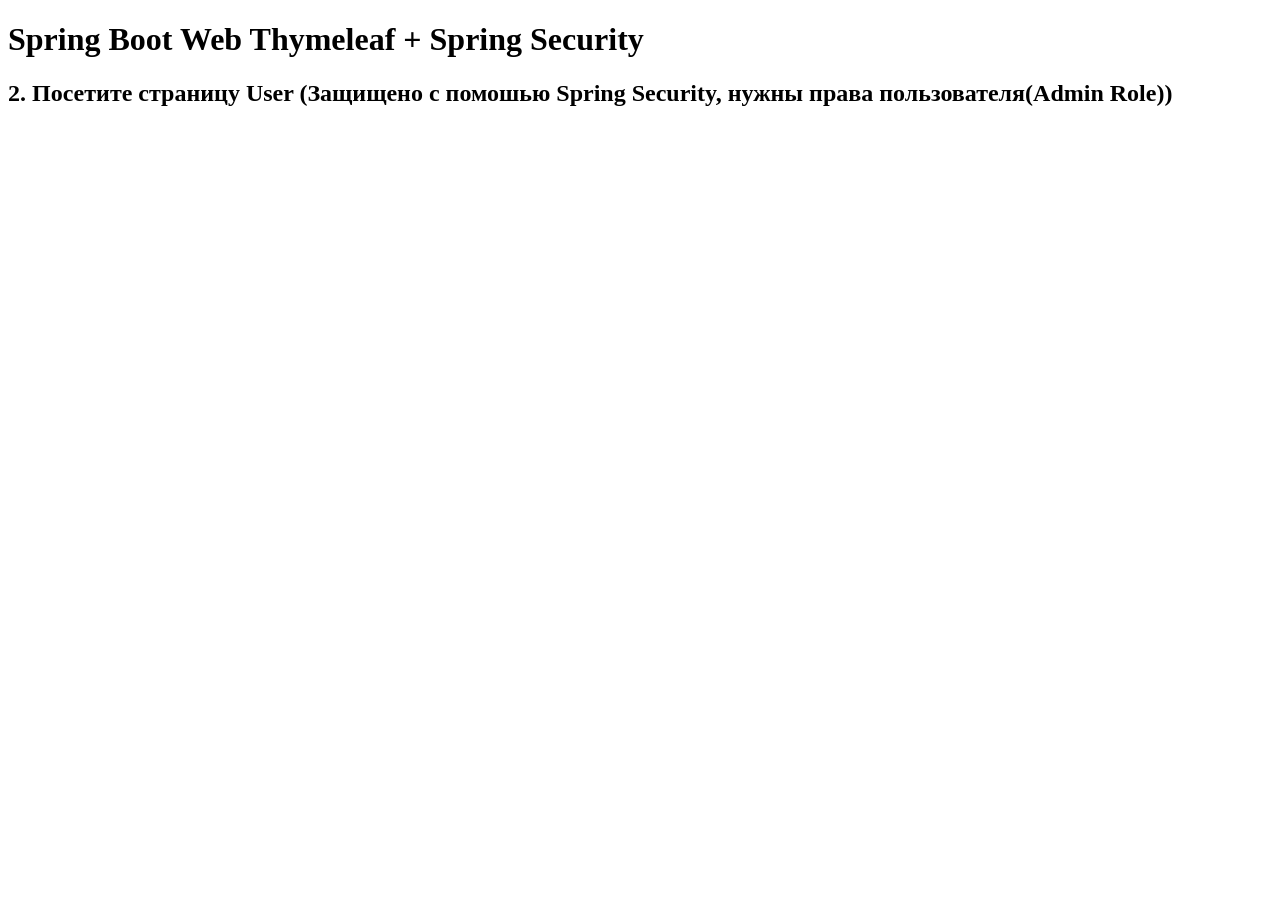
<file: src/main/resources/templates/index.html>
<!DOCTYPE HTML>
<html xmlns:th="http://www.thymeleaf.org" lang="en">
<head>
    <title>Spring Boot Thymeleaf + Spring Security</title>
    <div th:replace="fragments/header :: header-css"></div>

</head>
<body>
<div th:replace="fragments/header :: header"></div>
<div class="container">

    <div class="starter-template">
        <h1>Spring Boot Web Thymeleaf + Spring Security</h1>
        <h2>2. Посетите <a th:href="@{/user}">страницу User (Защищено с помошью Spring Security, нужны права пользователя(Admin Role))</a></h2>
    </div>

</div>

<div th:replace="fragments/footer :: footer"></div>

</body>
</html>
</file>
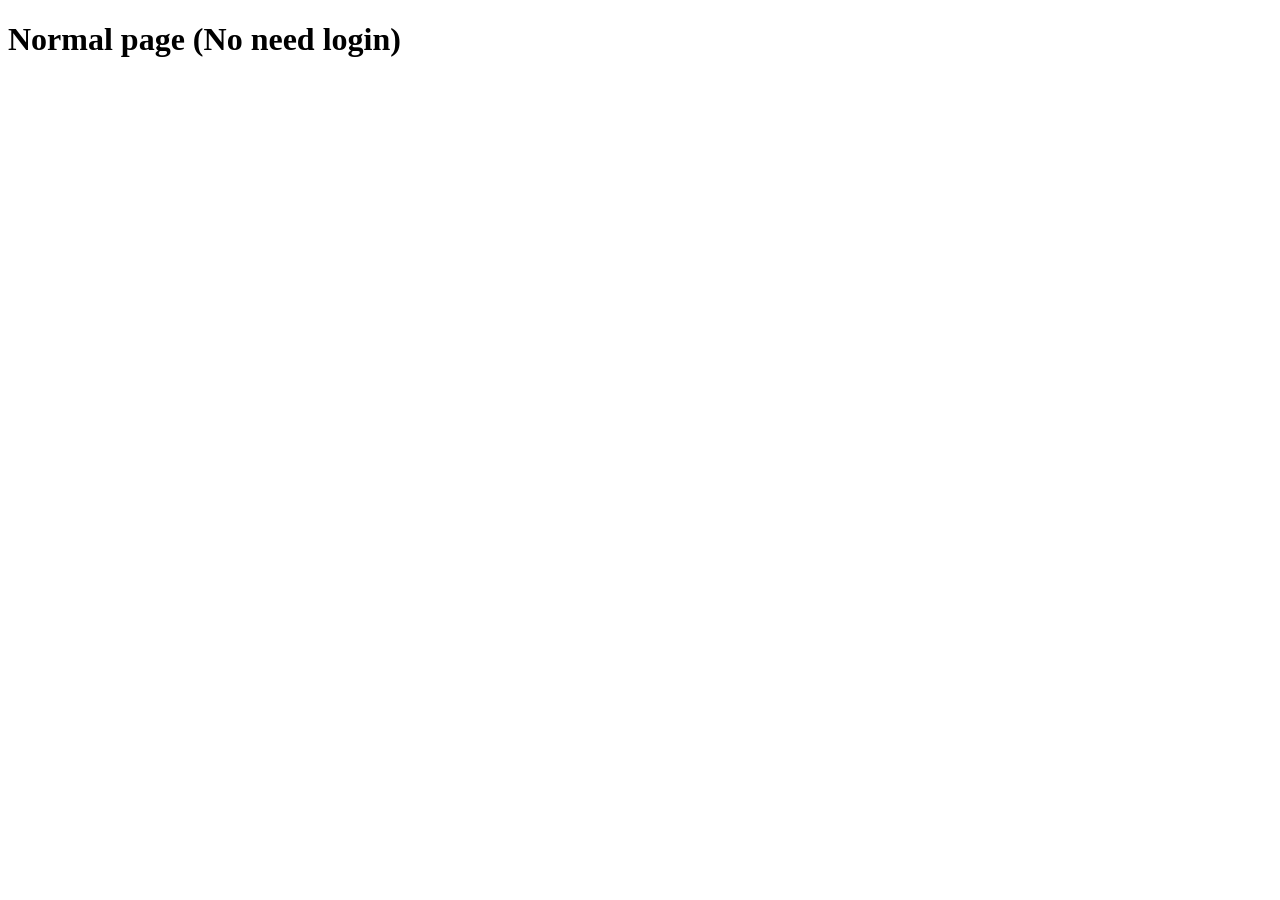
<file: src/main/resources/templates/about.html>
<!DOCTYPE HTML>
<html xmlns:th="http://www.thymeleaf.org" lang="en">
<head>
    <div th:replace="fragments/header :: header-css"></div>
</head>
<body>

<div th:replace="fragments/header :: header"></div>

<div class="container">

    <div class="starter-template">
        <h1>Normal page (No need login)</h1>
    </div>

</div>
<!-- /.container -->

<div th:replace="fragments/footer :: footer"></div>

</body>
</html>
</file>
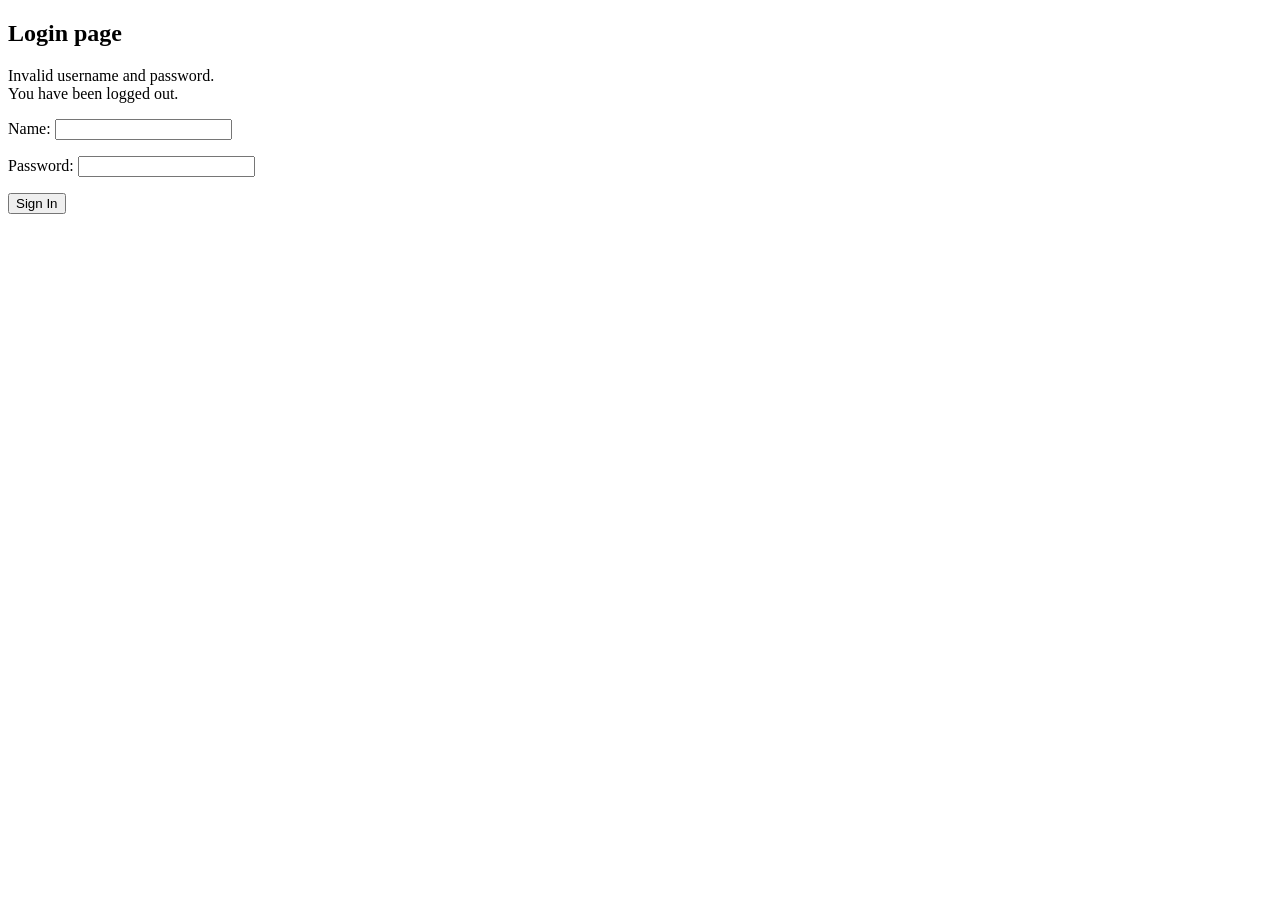
<file: src/main/resources/templates/login.html>
<!DOCTYPE HTML>
<html xmlns:th="http://www.thymeleaf.org" lang="en">
<head>
    <title>Spring Boot Thymeleaf + Spring Security</title>

    <div th:replace="fragments/header :: header-css"></div>

</head>
<body>
<div th:replace="fragments/header :: header"></div>
<div class="container">
    <h2>Login page</h2>
    <form action="#" th:action="@{/login}" method="post">
        <div th:if="${param.error}">
            <div>
                Invalid username and password.
            </div>
        </div>
        <div th:if="${param.logout}">
            <div>
                You have been logged out.
            </div>
        </div>
        <p>Name: <input type="text" name="username"/></p>
        <p>Password: <input type="password" name="password"/></p>
        <input type="hidden" th:name="${_csrf.parameterName}" th:value="${_csrf.token}"/>
        <div><input type="submit" value="Sign In"/></div>
    </form>
</div>
<div th:replace="fragments/footer :: footer"></div>
</body>
</html>
</file>
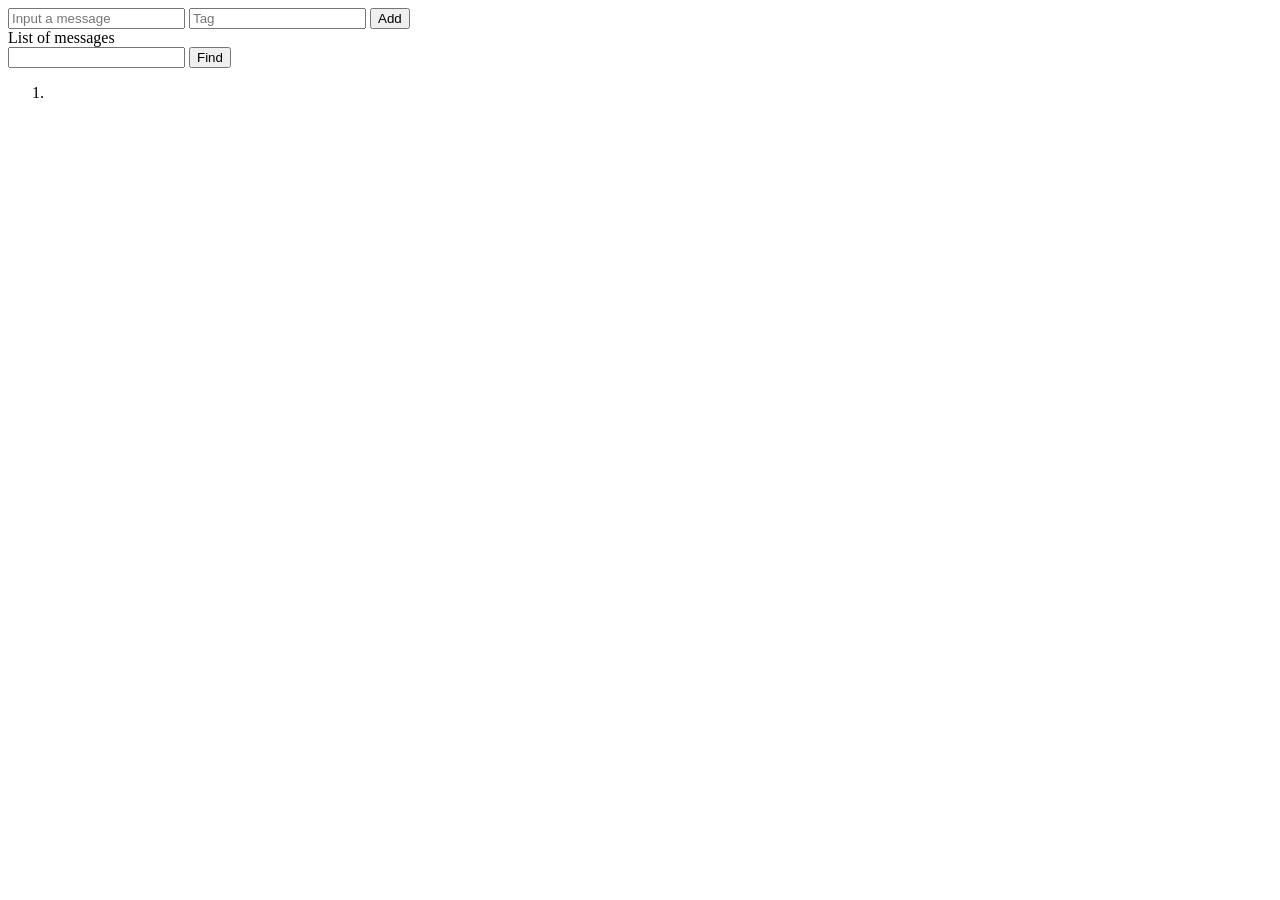
<file: src/main/resources/templates/messages.html>
<!DOCTYPE HTML>
<html xmlns:th="http://www.thymeleaf.org" lang="en">
<head>
    <div th:replace="fragments/header :: header-css"></div>
</head>
<body>
<div th:replace="fragments/header :: header"></div>

<div class="container">
    <form action="#" method="post">
        <input type="text" name="text" placeholder="Input a message"/>
        <input type="text" name="tag" placeholder="Tag">
        <input type="hidden" th:name="${_csrf.parameterName}" th:value="${_csrf.token}"/>
        <button type="submit">Add</button>
    </form>
    <div>List of messages</div>
    <form action="#" method="post" th:action="@{/message/filter}">
        <input type="text" th:name="filter">
        <input type="hidden" th:name="${_csrf.parameterName}" th:value="${_csrf.token}"/>
        <button type="submit">Find</button>
    </form>
    <ol th:each="message : ${messages}">
        <li>
            <b th:text="${message.id}"></b>
            <span th:text="${message.text}"></span>
            <i th:text="${message.tag}"></i>
        </li>
    </ol>
</div>
</body>
</html>
</file>
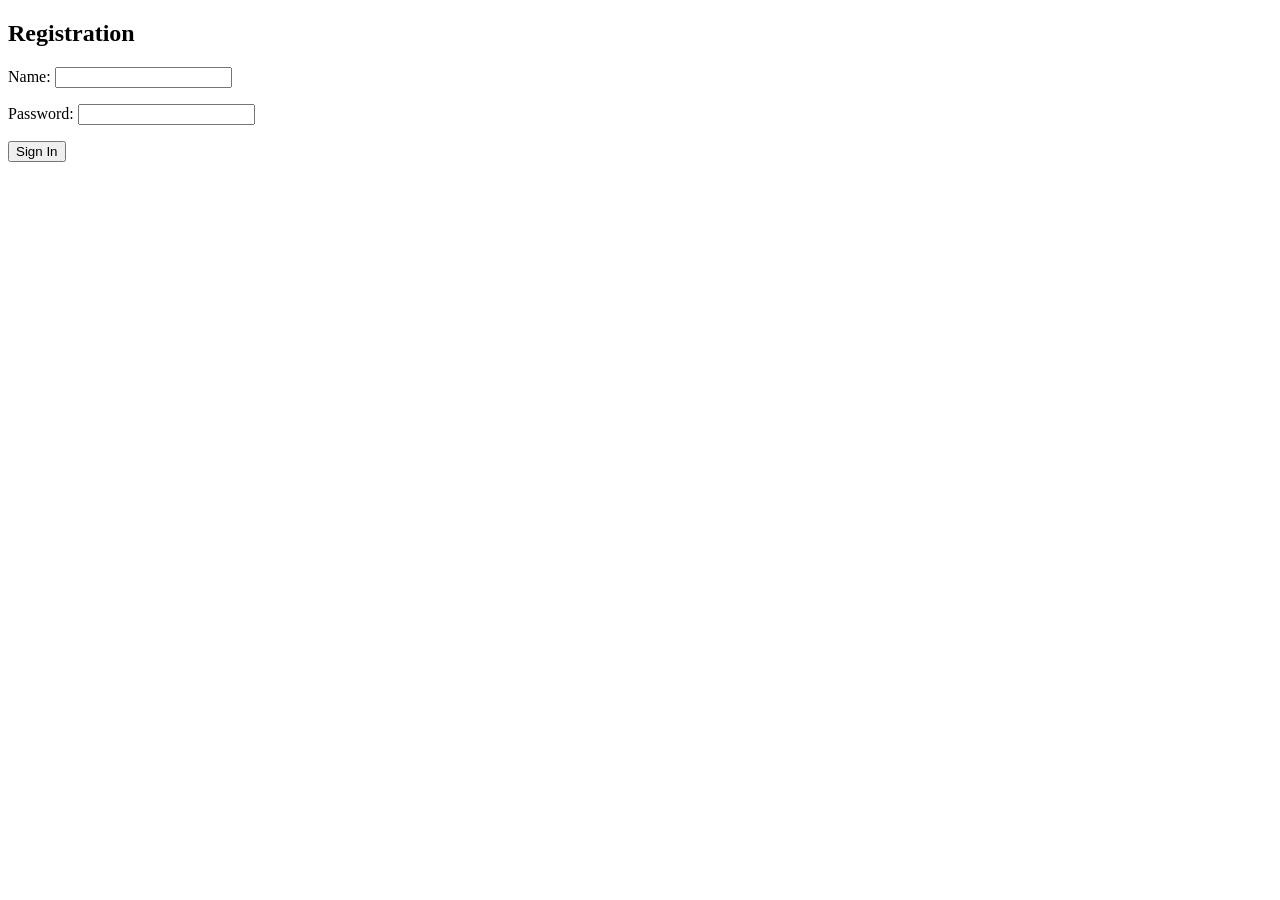
<file: src/main/resources/templates/registration.html>
<!DOCTYPE HTML>
<html xmlns:th="http://www.thymeleaf.org" lang="en">
<head>
    <title>Spring Boot Thymeleaf + Spring Security</title>

    <div th:replace="fragments/header :: header-css"></div>

</head>
<body>

<div th:replace="fragments/header :: header"></div>
<div class="container">
    <h2>Registration</h2>
    <form th:action="@{/registration}" method="post" th:object="${user}">
        <p>Name: <input type="text" th:field="*{username}"/></p>
        <p>Password: <input type="password" th:field="*{password}"/></p>
        <!--<label>Roles:
            <input type="checkbox" name="roles"
                   th:each="role : ${T(com.example.demospringboot.model.Role).values()}"
                   th:text="${role}"
                   th:value="${role.name}"
                   th:field="*{roles}"
            />
        </label>-->
        <input type="hidden" th:name="${_csrf}" th:value="${_csrf.token}"/>
        <div><input type="submit" value="Sign In"/></div>
    </form>
</div>
<div th:replace="fragments/footer :: footer"></div>
</body>
</html>
</file>
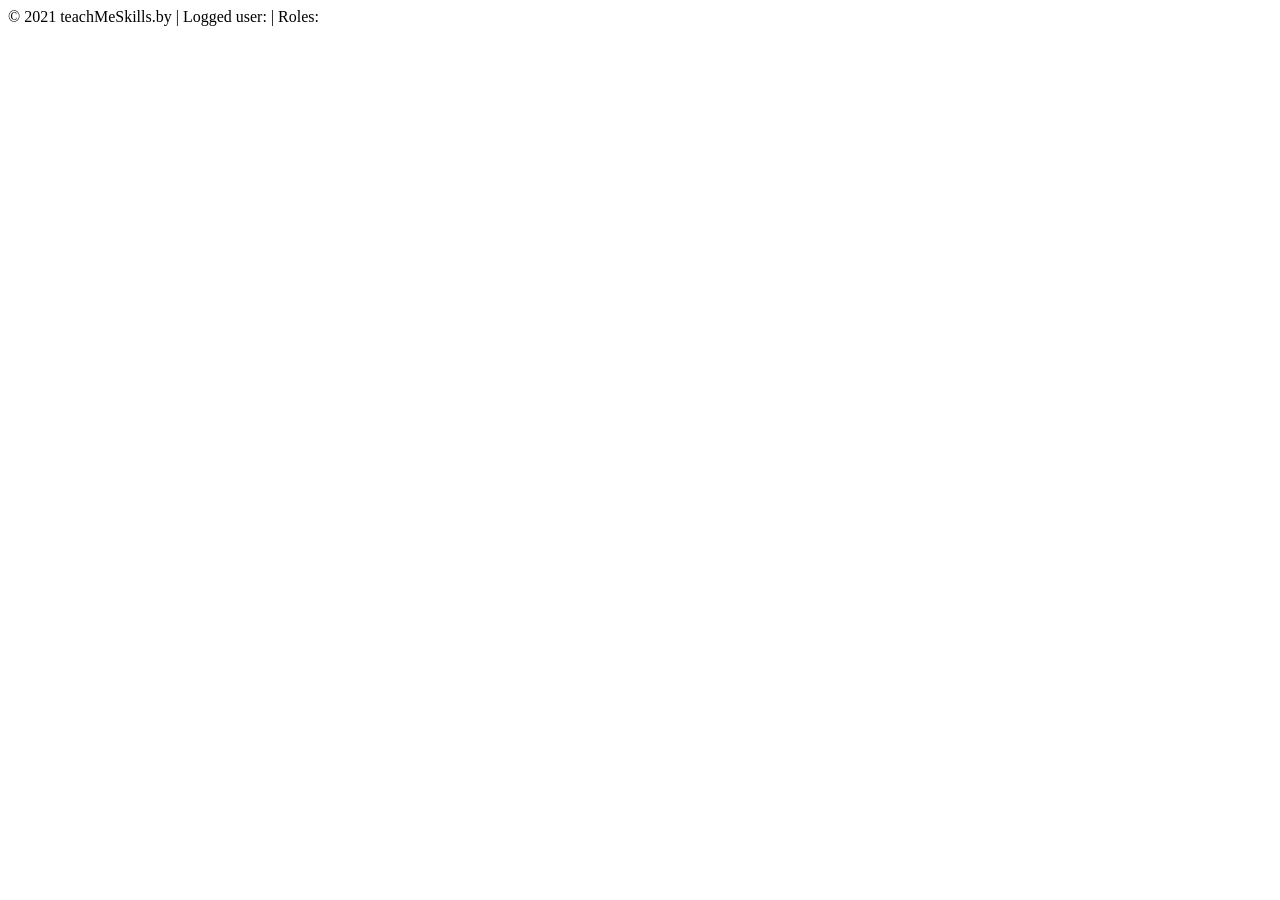
<file: src/main/resources/templates/fragments/footer.html>
<html xmlns="http://www.w3.org/1999/xhtml"
      xmlns:th="http://www.thymeleaf.org"
      xmlns:sec="http://www.thymeleaf.org/thymeleaf-extras-springsecurity5" lang="en">
<head>
</head>
<body>
<div th:fragment="footer">
    <div class="container">
        <footer>
            © 2021 teachMeSkills.by
            <span sec:authorize="isAuthenticated()">| Logged user: <span sec:authentication="name"></span> |
                Roles: <span sec:authentication="principal.authorities"></span>
            </span>
        </footer>
    </div>

</div>
</body>
</html>
</file>
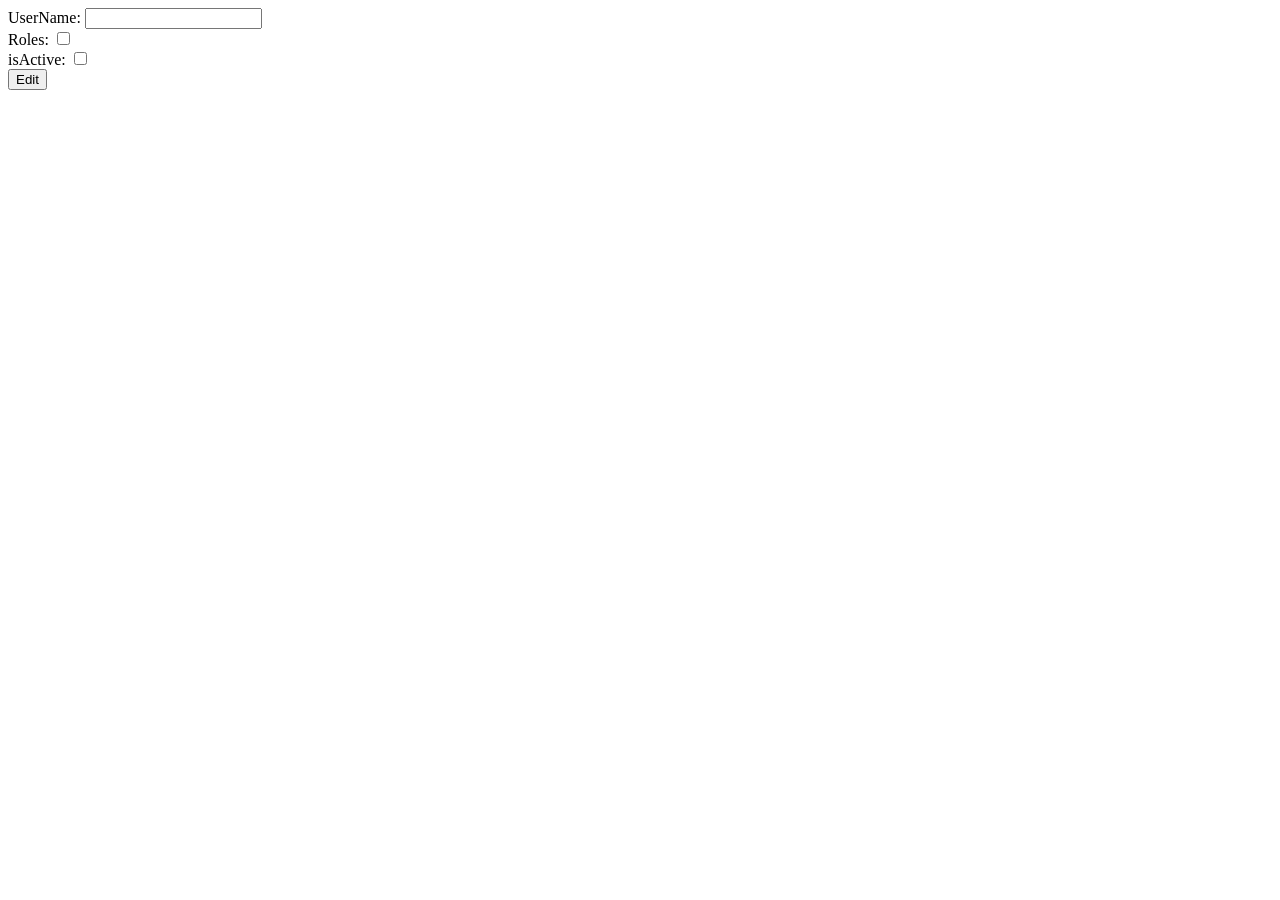
<file: src/main/resources/templates/user/edit.html>
<!DOCTYPE HTML>
<html xmlns:th="http://www.thymeleaf.org" lang="en">
<head>
    <title>Spring Boot Thymeleaf + Spring Security</title>

    <div th:replace="fragments/header :: header-css"></div>

</head>
<body>

<div th:replace="fragments/header :: header"></div>

<div class="container">
    <form th:action="@{/user}" method="post" th:object="${user}">
        <input type="hidden" th:field="*{id}" th:value="${user.id}">
        <input type="hidden" th:field="*{password}" th:value="${user.password}">
        <div>
            <label>
                UserName:
                <input type="text" th:field="*{username}" th:value="${user.username}">
            </label>
        </div>
        <div>
            <label>Roles:
                <input type="checkbox" name="roles" th:checked="${user.roles.contains(role)}"
                       th:each="role : ${roles}"
                       th:text="${role}"
                       th:value="${role.name}"
                       th:field="*{roles}"
                />
            </label>
        </div>
        <div>
            <label>isActive:
                <input type="checkbox" th:field="*{active}" th:checked="${user.active}"/>
            </label>
        </div>
        <input type="hidden" th:name="${_csrf.parameterName}" th:value="${_csrf.token}"/>
        <button type="submit">Edit</button>
    </form>
</div>
</body>
</html>
</file>
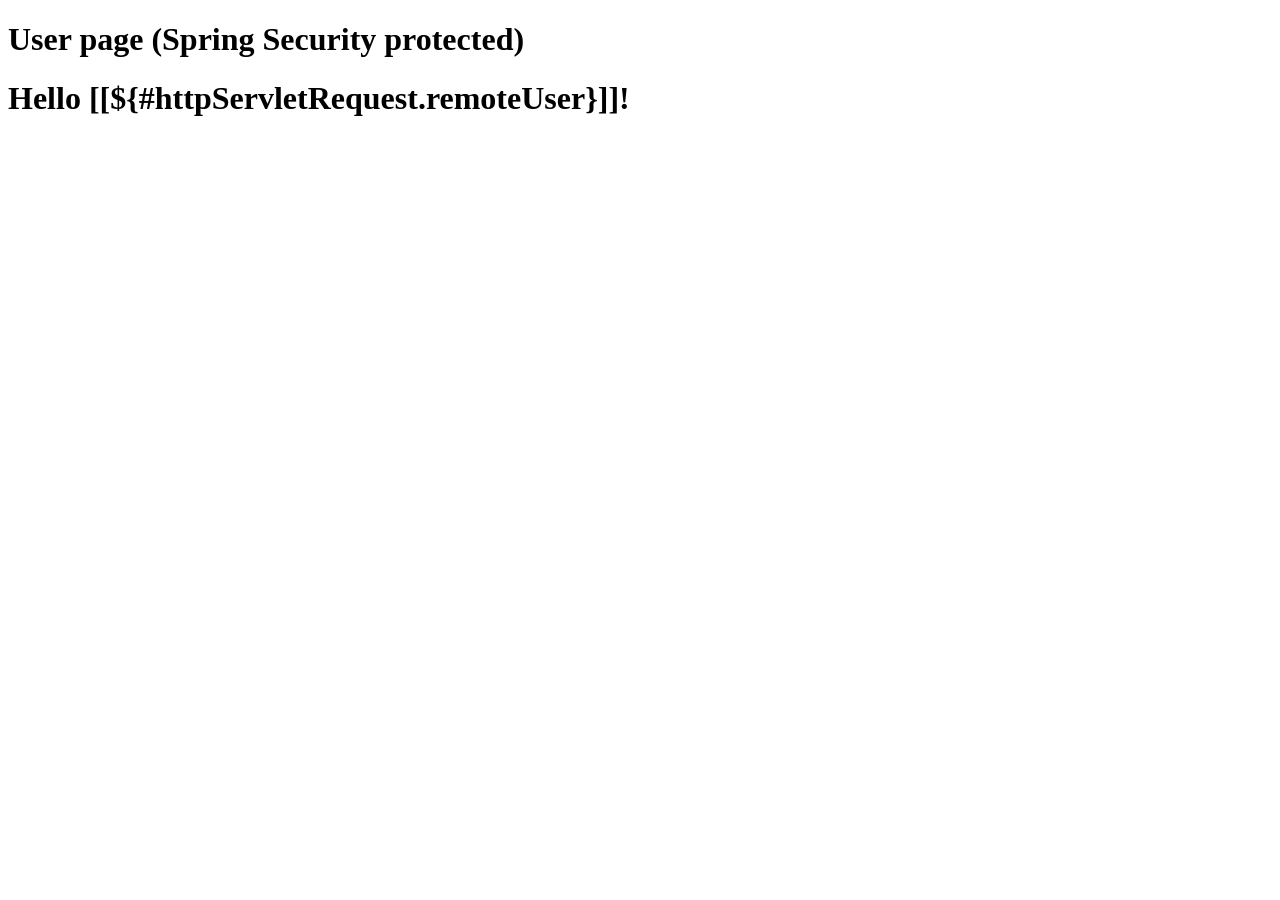
<file: src/main/resources/templates/user/user.html>
<!DOCTYPE HTML>
<html xmlns:th="http://www.thymeleaf.org" lang="en">
<head>
    <div th:replace="fragments/header :: header-css"></div>
</head>
<body>
<div th:replace="fragments/header :: header"></div>

<div class="container">

    <div class="starter-template">
        <h1>User page (Spring Security protected)</h1>
        <h1 th:inline="text">Hello [[${#httpServletRequest.remoteUser}]]!</h1>
    </div>

</div>
<!-- /.container -->
<div th:replace="fragments/footer :: footer"></div>

</body>
</html>
</file>
